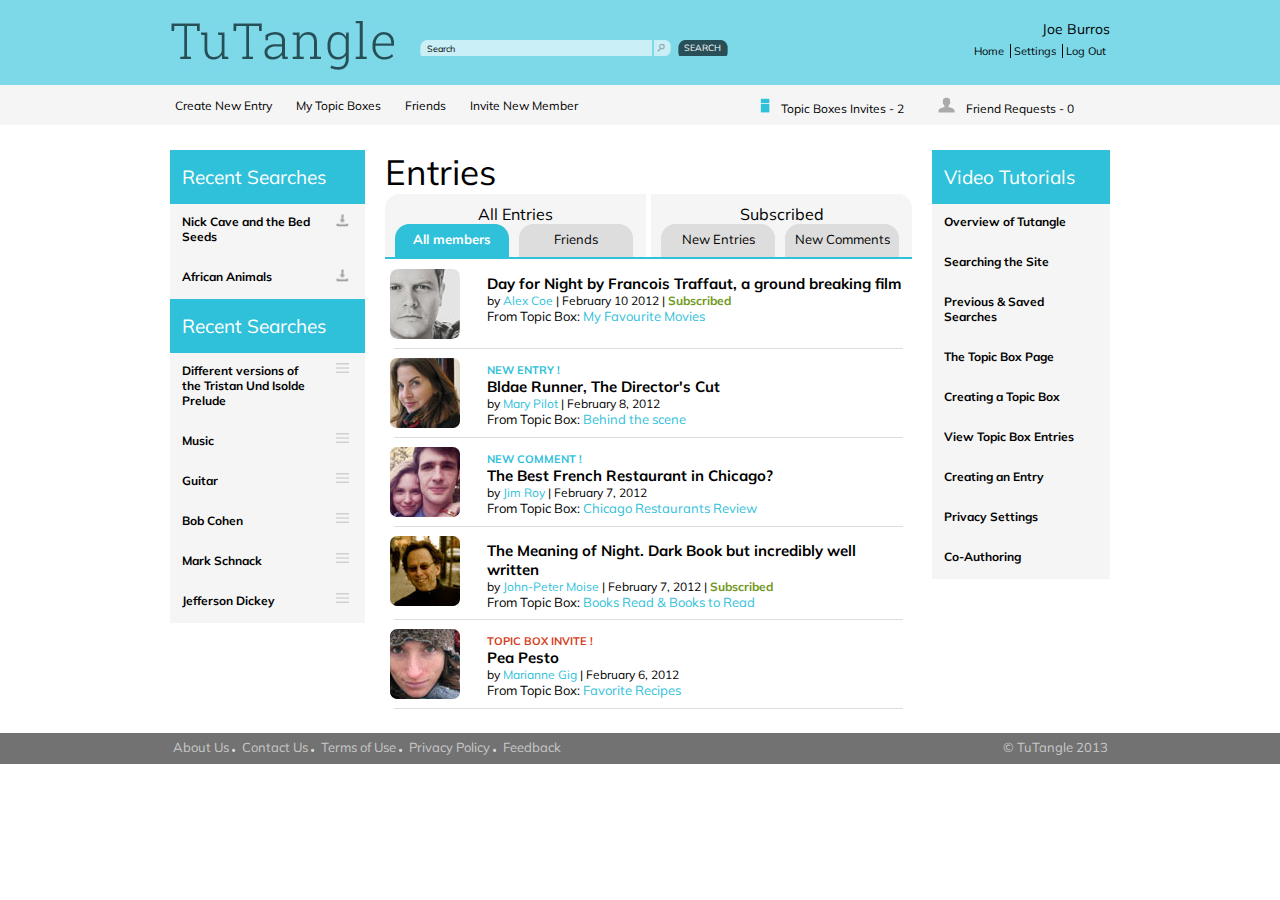
<file: index.html>
<!DOCTYPE HTML PUBLIC "-//W3C//DTD HTML 4.01 Transitional//EN"
"http://www.w3.org/TR/html4/strict.dtd">
<html>
<head>
    <meta name="viewport" content="width=device-width, initial-scale=1.0">
    <title>Tutangle</title>
    <link rel="stylesheet" href="css/reset.css">
    <link rel="stylesheet" href="css/layout.css">
    <link rel="stylesheet" href="css/style.css">
    <link href='https://fonts.googleapis.com/css?family=Muli' rel='stylesheet'>
</head>
<body>
        <div class="Container">
            <div class="header-wrapper">
                <div class="header-top-view-wrapper">
                    <div class="header-top">
                        <div class="logo-searchbar-wrappper">
                            <div class="logo-wrapper">
                                <img src="images/tutangle-logo.png" alt="Tutangle">
                            </div>
                            <div class="searchbar-wrapper">
                                <div class="search-icon">
                                    <div class="search-btn active">
                                        <div class="btn-left"> 
                                            <div class="btn-right"> 
                                                <input type="text" value="Search" class="search" >
                                            </div>
                                        </div>
                                    </div>
                                    <div class="search-image">
                                        <a href="#"> <img src="images/search-icon.png" alt="Search-icon" height="16px"> </a>
                                    </div>
                                    <div class="search-button">
                                        <div class="button-left"> 
                                            <div class="button-right"> 
                                                <a href="#">SEARCH</a> 
                                            </div>
                                        </div>
                                    </div>
                                </div>
                            </div>
                        </div>
                        <div class="username-navbar-wrapper">
                            <div class="username-wrapper">
                                Joe Burros 
                            </div>
                            <div class="user-navbar-wrapper">
                                <ul class="user-navbar">
                                    <li> <a href="#"> Home </a> </li>
                                    <li> <a href="#"> Settings </a> </li>
                                    <li> <a href="#">  Log Out </a> </li>
                                </ul>
                            </div>
                        </div>
                    </div>
                </div>
                <div class="header-bottom-view-wrapper">
                    <div class="header-bottom">
                        <div class="navbar-wrapper">
                            <ul class="navbar">
                                <li> <a href="#"> Create New Entry </a> </li>
                                <li>  <a href="#"> My Topic Boxes </a></li>
                                <li>  <a href="#"> Friends</a> </li>
                                <li>  <a href="#"> Invite New Member</a> </li>
                            </ul>
                        </div>
                        <div class="navbar-right-wrapper">
                            <ul class="navbar-right">
                                <li> <span> <img src="images/btn-box.png" alt="btn-box"></span><a href="#"> Topic Boxes Invites - 2 </a> </li>
                                <li> <span> <img src="images/btn-user.png" alt="btn-user"></span><a href="#"> Friend Requests - 0 </a>  </li>
                            </ul>
                        </div>
                    </div>
                </div>
            </div>
            <div class="body-wrapper">
                <div class="body-view-wrapper">
                    <div class="body-left-wrapper">
                        <div class="body-left-header-content-wrapper">
                            <div class="body-left-header-wrapper">
                                Recent Searches
                            </div>
                            <ul class="left-content">
                                <li>
                                        <div class="body-left-content-wrapper">
                                            <div class="left-content-wrapper">
                                                Nick Cave and the Bed Seeds
                                            </div>
                                            <div class="body-right-image-wrapper">
                                                <img src="images/down-arrow.png" alt="down-arrow" height="13px" >
                                            </div>
                                        </div>
                                </li>
                                <li>
                                    <div class="body-left-content-wrapper">
                                        <div class="left-content-wrapper">
                                            African Animals
                                        </div>
                                        <div class="body-right-image-wrapper">
                                            <img src="images/down-arrow.png" alt="down-arrow" height="13px" >
                                        </div>
                                    </div>
                                </li>
                            </ul>
                            <div class="body-left-header-wrapper">
                                Recent Searches
                            </div>
                            <ul class="left-content">
                                <li>
                                    <div class="body-left-content-wrapper">
                                        <div class="left-content-wrapper">
                                            Different versions of the Tristan Und Isolde Prelude
                                        </div>
                                        <div class="body-right-image-wrapper">
                                            <img src="images/burger.png" alt="burger" height="10px" width="13px">
                                        </div>
                                    </div>
                                </li>
                                <li>
                                    <div class="body-left-content-wrapper">
                                        <div class="left-content-wrapper">
                                            Music
                                        </div>
                                        <div class="body-right-image-wrapper">
                                            <img src="images/burger.png" alt="burger" height="10px" width="13px" >
                                        </div>
                                    </div>
                                </li>
                                <li>
                                    <div class="body-left-content-wrapper">
                                        <div class="left-content-wrapper">
                                            Guitar
                                        </div>
                                        <div class="body-right-image-wrapper">
                                            <img src="images/burger.png" alt="burger" height="10px" width="13px" >
                                        </div>
                                    </div>
                                </li>
                                <li>
                                    <div class="body-left-content-wrapper">
                                        <div class="left-content-wrapper">
                                            Bob Cohen
                                        </div>
                                        <div class="body-right-image-wrapper">
                                            <img src="images/burger.png"  alt="burger"height="10px" width="13px" >
                                        </div>
                                    </div>
                                </li>
                                <li>
                                    <div class="body-left-content-wrapper">
                                        <div class="left-content-wrapper">
                                            Mark Schnack
                                        </div>
                                        <div class="body-right-image-wrapper">
                                            <img src="images/burger.png"  alt="burger" height="10px" width="13px" >
                                        </div>
                                    </div>
                                </li>
                                <li>
                                    <div class="body-left-content-wrapper">
                                        <div class="left-content-wrapper">
                                        Jefferson Dickey
                                        </div>
                                        <div class="body-right-image-wrapper">
                                            <img src="images/burger.png"  alt="burger"height="10px" width="13px">
                                        </div>
                                    </div>
                                </li>
                            </ul>
                        </div>
                    </div>
                    <div class="body-right-wrapper">
                        <div class="body-main-wrapper">
                            <div class="main-top-wrapper">
                                Entries 
                            </div>
                            <div class="main-bottom-wrapper">
                                <div class="body-navbar-wrapper">
                                    <div class="body-header-wrapper">
                                        <div class="header">
                                            <div class="btn-lside"> 
                                                    All Entries
                                            </div>
                                        </div>
                                        <div class="category">
                                        <div class="category-left-header active">
                                            <div class="btn-l"> 
                                                <div class="btn-r"> 
                                                    <a href="#">All members</a> 
                                                </div>
                                            </div>
                                            </div>
                                        <div class="category-left-header">
                                            <div class="btn-l"> 
                                                <div class="btn-r"> 
                                                    <a href="#">Friends</a> 
                                                </div>
                                            </div>
                                            </div>
                                        </div>
                                    </div>
                                    <div class="body-tabs-wrapper">
                                        <div class="header">
                                            <div class="btn-rside"> 
                                                Subscribed
                                            </div>
                                        </div>
                                        <div class="category">
                                        <div class="category-left-header">
                                            <div class="btn-l"> 
                                                <div class="btn-r"> 
                                                    <a href="#">New Entries</a> 
                                                </div>
                                            </div>
                                            </div>
                                        <div class="category-left-header">
                                            <div class="btn-l"> 
                                                <div class="btn-r"> 
                                                    <a href="#">New Comments</a> 
                                                </div>
                                            </div>
                                            </div>
                                        </div>
                                    </div>
                                </div>
                                <div class="straight-line"></div>
                                <div class="body-content-wrapper">
                                    <div class="content-wrapper">
                                        <ul class="content">
                                            <li>
                                                <div class="content-left-wrapper">
                                                    <img src="images/image-1.jpg" alt="image-1">
                                                </div>
                                                <div class="content-right-wrapper">
                                                    <div class="content-first"></div>
                                                    <div class="content-second"> Day for Night by Francois Traffaut, a ground breaking film </div>
                                                    <div class="content-third" >  by <span class="name"><a>Alex Coe</a></span> | <span class="date">February 10 2012</span> | <span class="subscribed"><a >Subscribed</a></span> </div>
                                                    <div class="content-fourth"> From Topic Box: <span class="name"><a>My Favourite Movies</a></span> </div>
                                                </div>
                                            
                                            </li>
                                            <li> <div class="line"> </div> </li>
                                            <li>
                                                <div class="content-left-wrapper">
                                                    <img src="images/image-2.jpg" alt="image-2">
                                                </div>
                                                <div class="content-right-wrapper">
                                                    <div class="content-first"> <a class="active">NEW ENTRY !</a></div>
                                                    <div class="content-second"> Bldae Runner, The Director's Cut </div>
                                                    <div class="content-third" >  by <span class="name"><a>Mary Pilot</a> </span> | February 8, 2012  </div>
                                                    <div class="content-fourth"> From Topic Box: <span class="name"><a > Behind the scene</a> </span> </div>
                                                </div>
                                            </li>
                                            <li> <div class="line"> </div> </li>
                                            <li>
                                                <div class="content-left-wrapper">
                                                    <img src="images/image-3.jpg" alt="image-3">
                                                </div>
                                                <div class="content-right-wrapper">
                                                    <div class="content-first"> <a class="active"> NEW COMMENT !</a></div>
                                                    <div class="content-second"> The Best French Restaurant in Chicago? </div>
                                                    <div class="content-third" >  by <span class="name"><a > Jim Roy </a></span> | February 7, 2012  </div>
                                                    <div class="content-fourth"> From Topic Box: <span class="name"><a > Chicago Restaurants Review </a></span>  </div>
                                                </div>
                                            </li>
                                            <li> <div class="line"> </div> </li>
                                            <li>
                                                <div class="content-left-wrapper">
                                                    <img src="images/image-4.jpg" alt="image-4">
                                                </div>
                                                <div class="content-right-wrapper">
                                                    <div class="content-first"></div>
                                                    <div class="content-second"> The Meaning of Night. Dark Book but incredibly well written </div>
                                                    <div class="content-third" >  by <span class="name"><a > John-Peter Moise </a></span>  | February 7, 2012 | <span class="subscribed"><a > Subscribed  </a></span></div>
                                                    <div class="content-fourth"> From Topic Box: <span class="name"><a > Books Read & Books to Read </a></span>  </div>
                                                </div>
                                            </li>
                                            <li> <div class="line"> </div> </li>
                                            <li>
                                                <div class="content-left-wrapper">
                                                    <img src="images/image-5.jpg" alt="image-5">
                                                </div>
                                                <div class="content-right-wrapper">
                                                    <div class="content-first"> <a class="alert">TOPIC BOX INVITE ! </a></div>
                                                    <div class="content-second"> Pea Pesto </div>
                                                    <div class="content-third" >  by <span class="name"><a > Marianne Gig </a></span>  | February 6, 2012  </div>
                                                    <div class="content-fourth"> From Topic Box:  <span class="name"><a > Favorite Recipes </a></span> </div>
                                                </div>
                                            </li>
                                            
                                            <li> <div class="line"> </div> </li>
                                        </ul>
                                    </div>
                                </div>
                            </div>
                        </div>
                        <div class="body-rightbar-wrapper">
                            <div class="body-right-header-content-wrapper">
                                    <div class="body-right-header-wrapper">
                                        Video Tutorials
                                    </div>
                                    <ul class="right-content">
                                        <li>
                                            <div class="body-right-content-wrapper">
                                                <div class="right-content-wrapper">
                                                Overview of Tutangle
                                                </div>
                                            </div>
                                        </li>
                                        <li>
                                            <div class="body-right-content-wrapper">
                                                <div class="right-content-wrapper">
                                                Searching the Site
                                                </div>
                                            </div>
                                        </li>
                                        <li>
                                            <div class="body-right-content-wrapper">
                                                <div class="right-content-wrapper">
                                                Previous & Saved Searches
                                                </div>
                                            </div>
                                        </li>
                                        <li>
                                            <div class="body-right-content-wrapper">
                                                <div class="right-content-wrapper">
                                                The Topic Box Page
                                                </div>
                                            </div>
                                        </li>
                                        <li>
                                            <div class="body-right-content-wrapper">
                                                <div class="right-content-wrapper">
                                                Creating a Topic Box
                                                </div>
                                            </div>
                                        </li>
                                        <li>
                                            <div class="body-right-content-wrapper">
                                                <div class="right-content-wrapper">
                                                View Topic Box Entries
                                                </div>
                                            </div>
                                        </li>
                                        <li>
                                            <div class="body-right-content-wrapper">
                                                <div class="right-content-wrapper">
                                                Creating an Entry
                                                </div>
                                            </div>
                                        </li>
                                        <li>
                                            <div class="body-right-content-wrapper">
                                                <div class="right-content-wrapper">
                                                Privacy Settings
                                                </div>
                                            </div>
                                        </li>
                                        <li>
                                            <div class="body-right-content-wrapper">
                                                <div class="right-content-wrapper">
                                                Co-Authoring
                                                </div>
                                            </div>
                                        </li>
                                    </ul>
                            </div>
                        </div>
                    </div>
                </div>
            </div>
            <div class="footer-wrapper">
                <div class="footer-view-wrapper">
                    <div class="footer-left-wrapper">
                        <ul class="footer">
                            <li> <a> About Us </a>  <span><img src="images/dot.png" alt="dot"></span></li> 
                            <li> <a> Contact Us </a> <span><img src="images/dot.png" alt="dot"></span></li> 
                            <li> <a> Terms of Use</a>  <span><img src="images/dot.png" alt="dot"></span></li> 
                            <li> <a> Privacy Policy</a> <span><img src="images/dot.png" alt="dot"></span> </li> 
                            <li> <a> Feedback</a>  </li>
                        </ul>
                    </div>
                    <div class="footer-right-wrapper">
                        <a> &copy TuTangle 2013</a>
                    </div>
                </div>
            </div>
        </div>
</body>
</html>
</file>
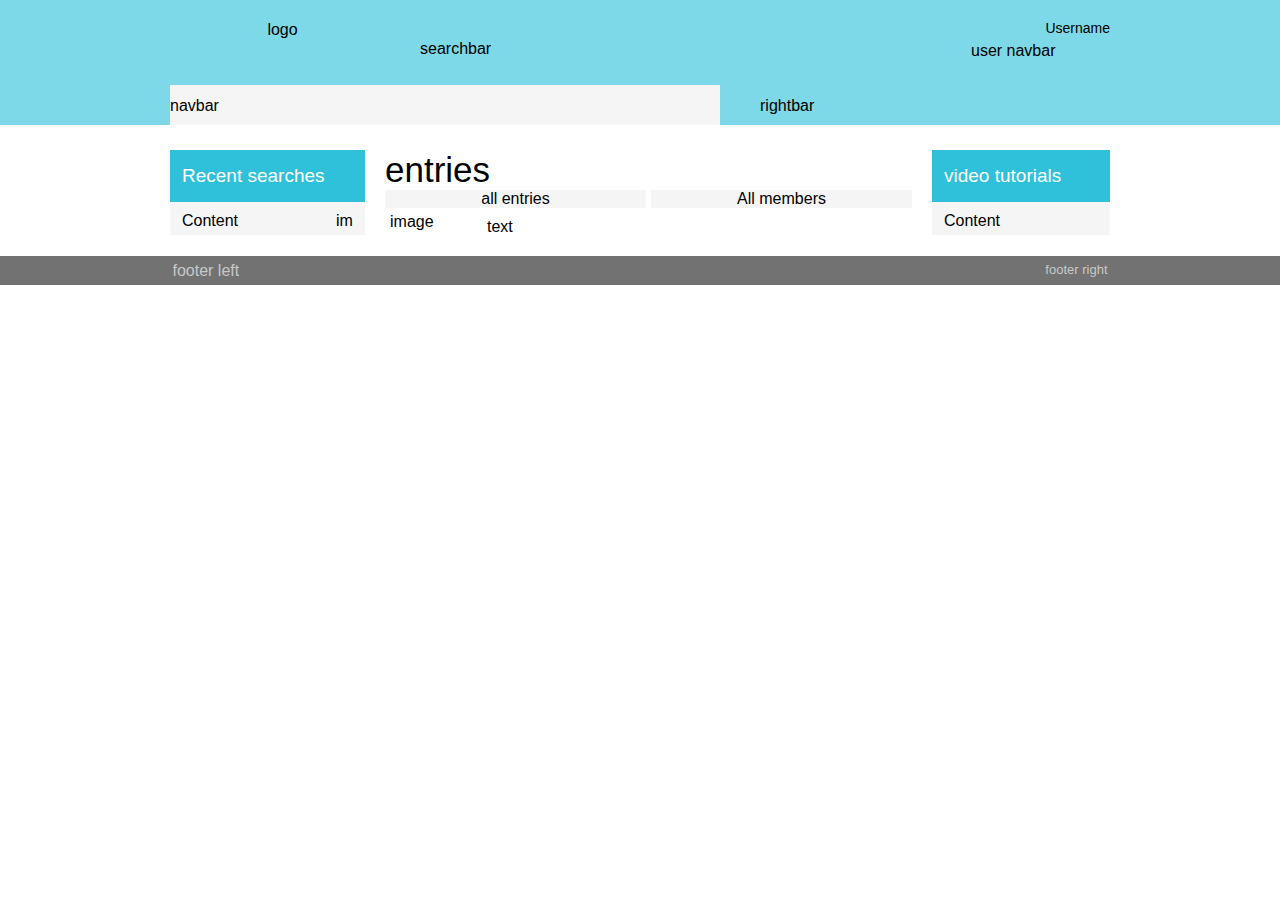
<file: css/index.html>
<!DOCTYPE html>
<html lang="en">
<head>
    <meta charset="UTF-8">
    <meta name="viewport" content="width=device-width, initial-scale=1.0">
    <title>Tutangle</title>
    <link rel="stylesheet" href="reset.css">
    <link rel="stylesheet" href="layout.css">
    <link rel="stylesheet" href="style.css">
</head>
<body>
    <div class="Container">
        <div class="header-wrapper">
            <div class="header-view-wrapper">
                <div class="header-top">
                    <div class="logo-searchbar-wrappper">
                        <div class="logo-wrapper">
                            logo
                        </div>
                        <div class="searchbar-wrapper">
                            searchbar
                        </div>
                    </div>
                    <div class="username-navbar-wrapper">
                        <div class="username-wrapper">
                            Username
                        </div>
                        <div class="user-navbar-wrapper">
                            user navbar
                        </div>
                    </div>
                </div>
                <div class="header-bottom">
                    <div class="navbar-wrapper">
                        navbar
                    </div>
                    <div class="navbar-right-wrapper">
                        rightbar
                    </div>
                </div>
            </div>
        </div>
        <div class="body-wrapper">
            <div class="body-view-wrapper">
                <div class="body-left-wrapper">
                    <div class="body-left-header-content-wrapper">
                        <div class="body-left-header-wrapper">
                            Recent searches
                        </div>
                        <div class="body-left-content-wrapper">
                            <div class="left-content-wrapper">
                                Content
                            </div>
                            <div class="body-right-image-wrapper">
                                image
                            </div>
                        </div>
                    </div>
                </div>
                <div class="body-right-wrapper">
                    <div class="body-main-wrapper">
                        <div class="main-top-wrapper">
                            entries
                        </div>
                        <div class="main-bottom-wrapper">
                            <div class="body-navbar-wrapper">
                                <div class="body-header-wrapper">
                                    all entries
                                </div>
                                <div class="body-tabs-wrapper">
                                    All members
                                </div>
                            </div>
                            <div class="body-content-wrapper">
                                <div class="content-wrapper">
                                    <div class="content-left-wrapper">
                                        image
                                    </div>
                                    <div class="content-right-wrapper">
                                        text
                                    </div>
                                </div>
                            </div>
                        </div>
                    </div>
                    <div class="body-rightbar-wrapper">
                        <div class="body-right-header-content-wrapper">
                            <div class="body-right-header-wrapper">
                                video tutorials
                            </div>
                            <div class="body-right-content-wrapper">
                                <div class="right-content-wrapper">
                                    Content
                                </div>
                            </div>
                        </div>
                    </div>
                </div>
            </div>
        </div>
        <div class="footer-wrapper">
            <div class="footer-view-wrapper">
                <div class="footer-left-wrapper">
                    footer left
                </div>
                <div class="footer-right-wrapper">
                    footer right
                </div>
            </div>
        </div>
    </div>
</body>
</html>
</file>
<file: css/layout.css>
.container {
    max-width: 1002px;
    margin:0 auto;
}

.header-wrapper {
    background: #7dd9e8;
    min-width: 940px;
}

.header-top-view-wrapper {
    background: #7dd9e8;
    width: 940px;
}

.header-top {
    width: 940px;
    height: 85px;
}

.logo-searchbar-wrappper {
    float: left;
    width: 600px;
}

.logo-wrapper {
    float: left;
    width: 225px;
    padding-top: 21px;
}

.searchbar-wrapper {
    background:#7dd9e8;
    float: right;
    width: 350px;
    margin-top: 40px;   
}

.username-navbar-wrapper {
    float: right;
    width: 140px;
    padding: 20px 0px 0px 0px;
}

.username-wrapper {
    width: 140px;
}

.user-navbar-wrapper {
    width: 139px;
    float: right;
    padding-top: 6px;
}

.header-bottom-view-wrapper {
    background: #f5f5f5;
}

.header-bottom {
    width: 940px;
    height: 40px;
    overflow: hidden;
}

.navbar-wrapper {
    background: #f5f5f5;
    float: left;
    width: 550px;
    padding: 12px 0 12px 0;
}

.navbar-right-wrapper {
    float: right;
    width: 350px;
    padding: 12px 0 12px 0;
}

.body-wrapper {
    background: #ffffff;
    min-width: 940px;
}

.body-view-wrapper {
    background: #ffffff;
    width: 940px;
    padding: 25px 0px 15px 0px;
    overflow: hidden;
}

.body-left-wrapper {
    background: #f5f5f5;
    float: left;
    width: 195px;
    display: block;
}

.body-left-header-content-wrapper {
    display: block;
}

.body-left-header-wrapper {
    background: #2fc1da;
    display: block;
}

.body-left-content-wrapper {
    background: #f5f5f5;
    padding: 10px 12px 5px 12px;
}

.left-content-wrapper {
    /* background: #f5f5f5; */
    float: left;
    width: 80%;
    
}

.body-right-image-wrapper {
    background: #f5f5f5;
    float: right;
    width: 10%;
}

.body-right-wrapper {
    background: #ffffff;
    float: right;
    width: 745px;
}

.body-main-wrapper {
    background: #ffffff;
    float: left;
    width: 527px; 
    padding-left: 20px;
}

.main-top-wrapper {
    background: #ffffff;
    /* height: 50px; */
    width: 100%;
    font-size: 35px;
}

.main-bottom-wrapper {
    width: 100%;
}

.body-navbar-wrapper {
    background: #ffffff;
    /* height: 66px; */
    text-align: center;
}

.body-header-wrapper {
    background: #f5f5f5;
    /* height: 66px; */
    width: 261px;
    float: left; 
}

.header {
    width:100%;
    /* height: 33px; */
}

.category {
    width:100%;
    /* height: 33px; */
    
}

.category-left-header {
    float:left;
    padding-left:10px;
}

.category-right-header {
    float:right;
    padding-right:10px;
}

.body-tabs-wrapper {
    background: #f5f5f5;
    /* height: 66px; */
    float: right;
    width: 261px;
    /* padding-top: 10px; */
}

.body-content-wrapper{
    background: indigo;
  
    
}

.content-wrapper {
    background: #ffffff;
    padding: 5px;
}

.content-left-wrapper {
    /* background: lightpink; */
    float: left;
}

.content-right-wrapper {
    background: #ffffff;
    float: right;
    width: 420px;
    padding-top: 5px;
}

.body-rightbar-wrapper {
    background: #f5f5f5;
    float: right;
    width: 178px;
}

.body-right-header-content-wrapper {
    
}

.body-right-header-wrapper {
    background: #2fc1da;
}

.body-right-content-wrapper {
    background: #f5f5f5;
    padding: 10px 12px 5px 12px;
}

.right-content-wrapper {
    /* background: #f5f5f5; */
}

.footer-wrapper {
    background: #727272;
    color: #c8c8c8;
    margin: 0 auto;
}


.footer-view-wrapper {
    background: #727272;
    max-width: 935px;
    padding: 5px;
} 

.footer-left-wrapper {
    padding-top: 1px;
    background: #727272;
    float: left;
    
}

.footer-right-wrapper {
    padding-top: 1px;
    background: #727272;
    float: right;
    font-size: 13px; 
}
</file>
<file: css/style.css>
.logo-wrapper {
    text-align: center;
}

.username-wrapper {
    text-align: right;
    font-size: 14px;
}
.user-navbar-wrapper a {
    color: black;
}

.user-navbar li {
    list-style: none;
    display: inline;
    font-size: 11px;
    border-left: solid 1px black;
}
.user-navbar li:first-child {
    border-left: none;
}

.user-navbar li a{
    text-align: right;
    padding-right: 3px;
    padding-left: 3px;
    /* color: black; */
}

.navbar-wrapper a {
    color: black;
}

.navbar-right-wrapper a {
    color: black;
}

.navbar li {
    list-style: none;
    display: inline-block;
    font-size: 12px;
    padding: 0px 15px 0px 5px;
    
}


.navbar-right li{
    list-style: none;
    display: inline-block;
    font-size: 12px;
    padding-right: 30px;
     
}
.navbar-right span {
    padding-right: 8px;
}

.body-left-header-wrapper {
    color: #fffffd;
    font-size: 19px;
    padding: 15px 12px 15px 12px;
}


.content li {
    padding-top: 5px;
    list-style: none;
}
.left-content {
    font-size: 12px;
    display: inline-block;
    font-weight: bold;
}
.left-content li{
    padding-bottom: 10px;
}

.line {
    border-top: 1px solid #dddddd;
    margin: 4px;
}


.content-second {
    font-size: 15px ;
    font-weight: bold;
}

.content-third {
    font-size: 12px ;
}

.content-fourth {
    font-size: 13px ;
}


.body-right-header-wrapper {
    color: #fffffd;
    font-size: 19px;
    padding: 15px 12px 15px 12px;
}
.right-content {
    font-size: 12px;
    font-weight: bold;
}

.right-content li{
    padding-bottom: 10px;
    list-style: none;
}

.footer li {
    list-style: none;
    display: inline-block;
    font-size: 13px;
    padding-right: 2px;
}


    /* Arranging buttons*/

.category-left-header {
    width: 114px;
}

.category-left-header:hover .btn-l {
    background: #2fc1da url("../images/btn-tab-active-left.png") no-repeat top left;
}

.category-left-header:hover .btn-r {
    background: url("../images/btn-tab-active-right.png") no-repeat top right;
}

.category-left-header:hover a {
    color: #ffffff;
    display: block;
    font-weight: bold;
}

.category-left-header a{
    color: black;
    display: block;
    font-size: 13px;
    height: 28px;
    text-align: center;
    line-height: 20px;
    text-decoration: none;
    padding-top: 5px;
}
.category-left-header.active a {
    color:#ffffff;
    
}



.btn-l {
    background: #dddddd url("../images/btn-tab-inactive-left.png") no-repeat top left;
}

.btn-r {
    background:  url("../images/btn-tab-inactive-right.png") no-repeat top right;
}

.category-left-header.active .btn-l {
    background: #2fc1da url("../images/btn-tab-active-left.png") no-repeat top left;
}

.category-left-header.active .btn-r {
    background: url("../images/btn-tab-active-right.png") no-repeat top right;
}

.btn-lside {
    background: #f5f5f5 url("../images/entries-left.png") no-repeat top left;
    padding-top: 10px;
}

.btn-rside {
    background: #f5f5f5 url("../images/entries-right.png") no-repeat top right;
    padding-top: 10px;
}

.straight-line {
    border-top: 2px solid #2fc1da;
}

.search-btn {
    width: 232px;
    float: left;
    padding-right: 2px;
}
.search {
    margin-left: 7px;
    width: 225px;
    height: 16px;
    border: none;
    background: #caeff7;
    font-size: 9px;
}

.search-btn .btn-left {
    background: #2fc1da url("../images/search-left.png") no-repeat top left;
}

.search-btn .btn-right {
    background: url("../images/cross-icon.png") no-repeat top right;
}

.search-icon {
    float: left;
    height: 20px;
}
.search-image {
    float: left;
    height: 20px;
}

.search-button {
    width: 50px;
    float: left;
    padding-left: 7px;
}
.search-button a {
    color: #ffffff;
    display: block;
    font-size: 9px;
    text-align: center;
    line-height: 16px;
    text-decoration: none;
}

.button-left {
    background: #284e57 url("../images/btn-search-left.png") no-repeat top left;
}

.button-right {
    background:  url("../images/btn-search-right.png") no-repeat top right;
}


 /* hover states */

 .username-navbar-wrapper a:hover {
    color: #ffffff;
 }
 .navbar-wrapper ul li a:hover {
    color: #2fc1da;
}

.navbar-right-wrapper ul li a:hover {
    color: #2fc1da;
}

.body-left-content-wrapper:hover {
    background-color:#ffffff;
}

.body-right-content-wrapper:hover {
    background-color: #ffffff;
}

.content-right-wrapper span.name{
    color: #2fc1da;
}
.subscribed {
    color:#709720;
    font-weight: bold;

}
.content-first a.alert {
    color: #d53f1c;
    font-size: 11px;
    font-weight: bold;
}

.active {
    color: #2fc1da;
    font-size: 11px;
    font-weight: bold;
}
.content-third .name:hover {
    font-weight: bold;
}

.content-third .subscribed:hover {
    color: #2fc1da;
    font-weight: bold;
}

.content-fourth .name:hover {
    font-weight: bold;
}

.footer-wrapper a:hover {
    color: #ffffff;
    font-weight: bold;
}
</file>
